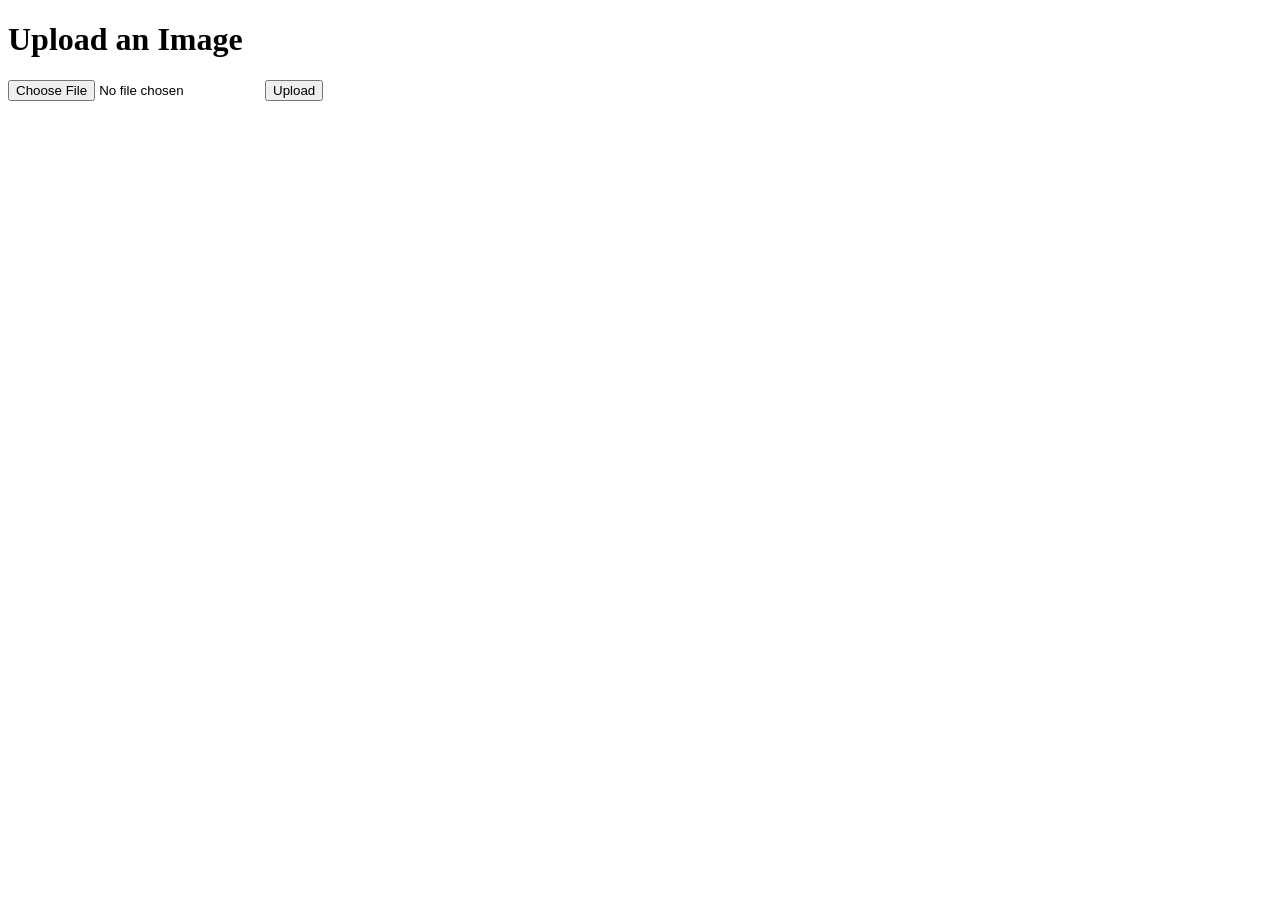
<file: templates/index.html>
<!DOCTYPE html>
<html lang="en">
<head>
    <meta charset="UTF-8">
    <meta name="viewport" content="width=device-width, initial-scale=1.0">
    <title>Upload Image</title>
</head>
<body>
    <h1>Upload an Image</h1>
    <form action="/upload" method="post" enctype="multipart/form-data">
        <input type="file" name="file">
        <button type="submit">Upload</button>
    </form>
    
</body>
</html>
</file>
